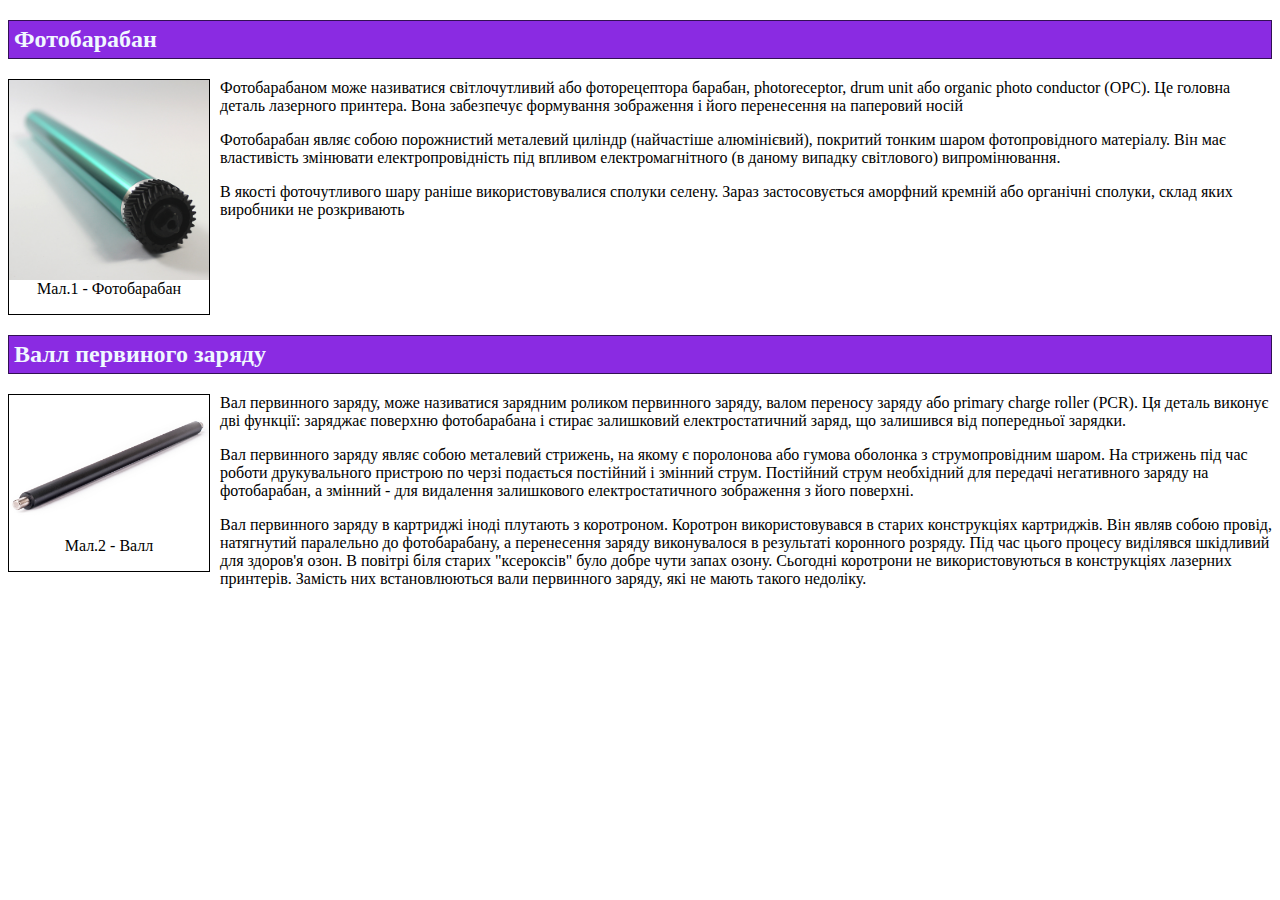
<file: 1/index.html>
<!DOCTYPE html>
<html lang="en">
<head>
  <meta charset="UTF-8">
  <meta http-equiv="X-UA-Compatible" content="IE=edge">
  <meta name="viewport" content="width=device-width, initial-scale=1.0">
  <title>lab_6</title>

  <link rel="stylesheet" href="main.css">
</head>
<body>
    <div class="div">
      <h2>Фотобарабан</h2>
      <div class="left-picture">
        <img src="images/fotobaraban.jpg" class="img-fotobaraban" alt="Фотобаран" width="200px">
       <p>Мал.1 - Фотобарабан</p>
      </div>
      <p>Фотобарабаном може називатися світлочутливий або фоторецептора барабан, photoreceptor, drum unit або organic photo conductor (ОРС). Це головна деталь лазерного принтера. Вона забезпечує формування зображення і його перенесення на паперовий носій</p>
      <p>Фотобарабан являє собою порожнистий металевий циліндр (найчастіше алюмінієвий), покритий тонким шаром фотопровідного матеріалу. Він має властивість змінювати електропровідність під впливом електромагнітного (в даному випадку світлового) випромінювання.
      <p>В якості фоточутливого шару раніше використовувалися сполуки селену. Зараз застосовується аморфний кремній або органічні сполуки, склад яких виробники не розкривають</p></p>
    </div>



    <div class="div">
      <h2>Валл первиного заряду</h2>
      <div class="left-picture">
        <img src="images/zar_wal.jpg" class="img-fotobaraban" alt="Фотобаран" width="200px">
       <p>Мал.2 - Валл</p>
      </div>
      <p>Вал первинного заряду, може називатися зарядним роликом первинного заряду, валом переносу заряду або primary charge roller (PCR). Ця деталь виконує дві функції: заряджає поверхню фотобарабана і стирає залишковий електростатичний заряд, що залишився від попередньої зарядки.</p>
      <p>Вал первинного заряду являє собою металевий стрижень, на якому є поролонова або гумова оболонка з струмопровідним шаром. На стрижень під час роботи друкувального пристрою по черзі подається постійний і змінний струм. Постійний струм необхідний для передачі негативного заряду на фотобарабан, а змінний - для видалення залишкового електростатичного зображення з його поверхні.</p>
      <p>Вал первинного заряду в картриджі іноді плутають з коротроном. Коротрон використовувався в старих конструкціях картриджів. Він являв собою провід, натягнутий паралельно до фотобарабану, а перенесення заряду виконувалося в результаті коронного розряду. Під час цього процесу виділявся шкідливий для здоров'я озон. В повітрі біля старих "ксероксів" було добре чути запах озону. Сьогодні коротрони не використовуються в конструкціях лазерних принтерів. Замість них встановлюються вали первинного заряду, які не мають такого недоліку.</p>
    </div>
    </body>
</html>
</file>
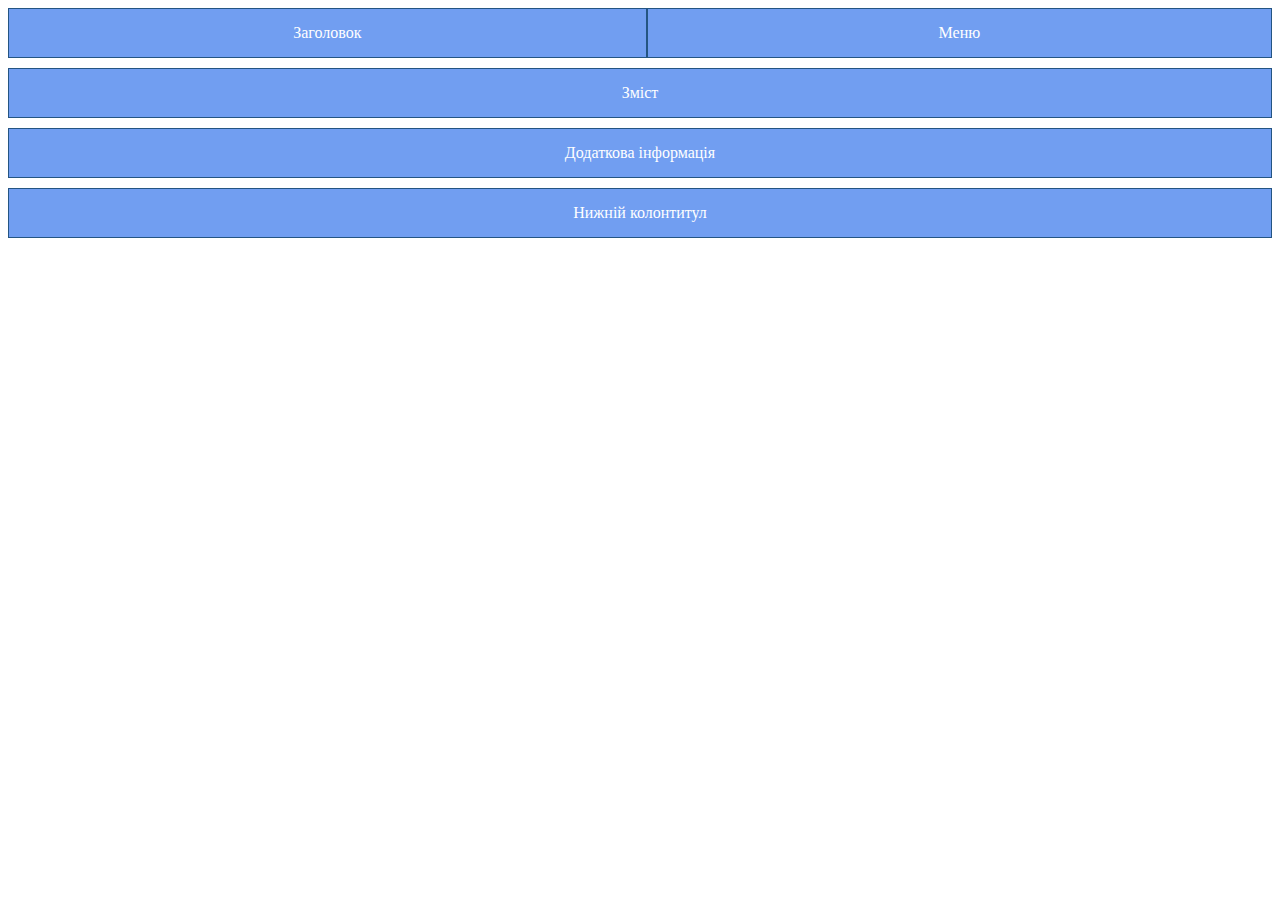
<file: 2/index.html>
<!DOCTYPE html>
<html lang="en">
<head>
    <meta charset="UTF-8">
    <meta http-equiv="X-UA-Compatible" content="IE=edge">
    <meta name="viewport" content="width=device-width, initial-scale=1.0">
    <title>Document</title>
    <link rel="stylesheet" href="main.css">
</head>
<body>
    <header>Заголовок</header>
    <nav>Меню</nav>
    <main>Зміст</main>
    <aside>Додаткова інформація</aside>
    <footer>Нижній колонтитул</footer>
</body>
</html>
</file>
<file: 1/main.css>
.img-fotobaraban{
    float: left;
}

.div::after{
    content: "";
    clear: both; 
    display: block;
}

h2{
    background-color: blueviolet;
    color: aliceblue;
    display: block;
    padding: 5px;
    border: 1px solid rgb(51, 16, 85);
}
 
.left-picture{
    float: left;
    text-align: center;
    margin-right: 10px;
    border: 1px solid black;
}
</file>
<file: 2/main.css>
header, nav, main, aside, footer{
    background-color: rgb(113, 158, 241);
    border: 1px solid rgb(36, 85, 131);
    margin-bottom: 10px;
    padding: 15px;
    display: flex;
    justify-content: center;
    align-items: center;
    color: white;
}

header{
    float: left;
    width: 48%;
}
</file>
